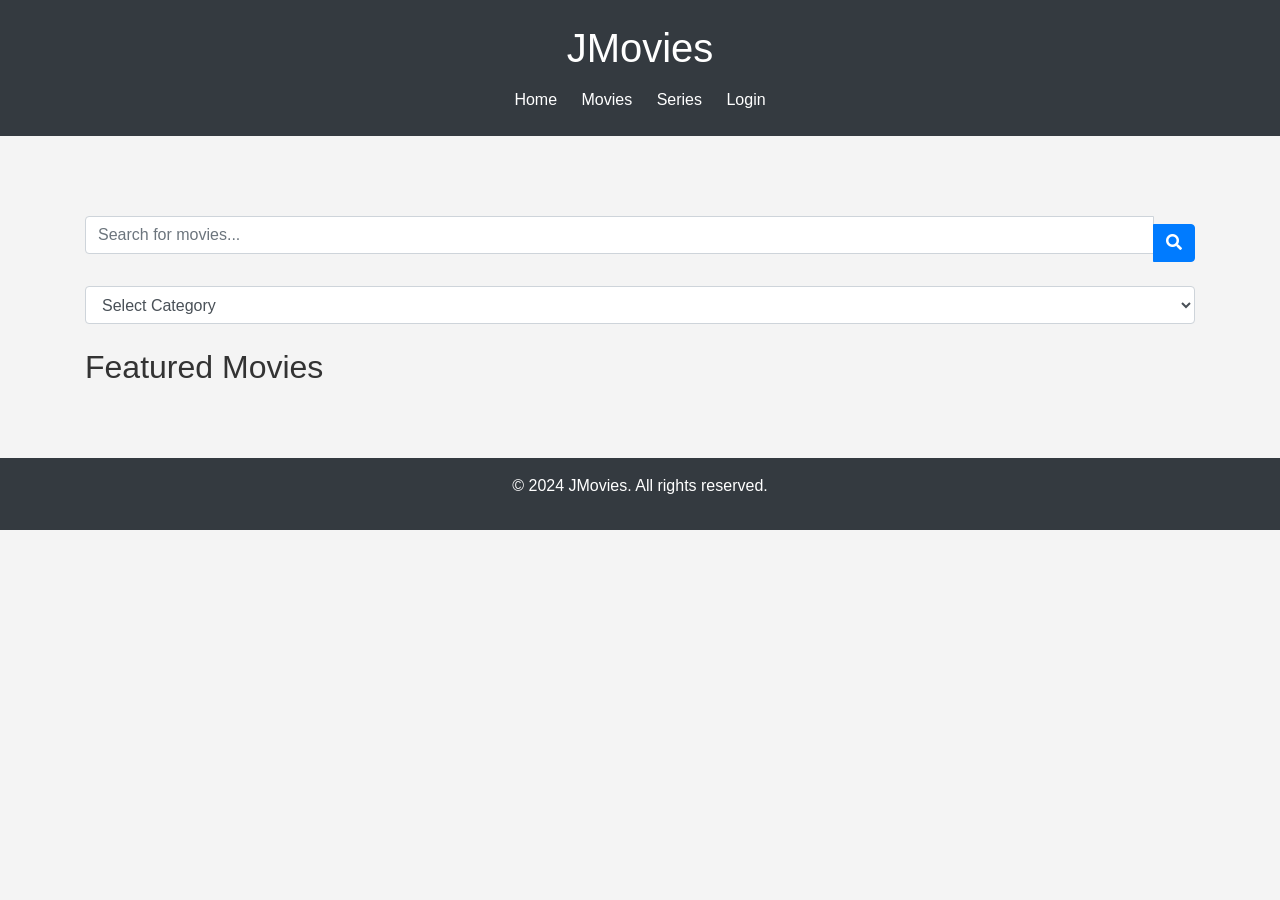
<file: JMovies/index.html>
<!DOCTYPE html>
<html lang="en">
<head>
    <meta charset="UTF-8">
    <meta name="viewport" content="width=device-width, initial-scale=1.0">
    <title>JMovies - Movies & Series</title>
    <!-- تحميل Bootstrap 4 من شبكة CDN -->
    <link href="https://stackpath.bootstrapcdn.com/bootstrap/4.5.2/css/bootstrap.min.css" rel="stylesheet">
    <link rel="stylesheet" href="css/style.css">
    <!-- إضافة Font Awesome لأيقونة البحث -->
    <link href="https://cdnjs.cloudflare.com/ajax/libs/font-awesome/5.15.4/css/all.min.css" rel="stylesheet">
</head>
<body>
    <header class="bg-dark text-white text-center py-4">
        <h1>JMovies</h1>
        <nav>
            <a href="#" class="text-white">Home</a>
            <a href="#" class="text-white">Movies</a>
            <a href="#" class="text-white">Series</a>
            <a href="#" class="text-white" data-toggle="modal" data-target="#loginModal">Login</a>
        </nav>
    </header>

    <main class="container mt-5">
        <!-- مربع البحث -->
        <div class="search-section mb-4">
            <div class="input-group">
                <input type="text" id="search-box" class="form-control" placeholder="Search for movies..." />
                <div class="input-group-append">
                    <button class="btn btn-primary" type="button" onclick="searchMovies()">
                        <i class="fas fa-search"></i> <!-- إزالة الإيموجي الزائد هنا -->
                    </button>
                </div>
            </div>
        </div>

        <!-- قائمة التصنيفات -->
        <div class="category-section mb-4">
            <select id="category-select" class="form-control">
                <option value="">Select Category</option>
                <option value="Action">Action</option>
                <option value="Comedy">Comedy</option>
                <option value="Drama">Drama</option>
                <option value="Romance">Romance</option>
                <option value="Horror">Horror</option>
            </select>
        </div>

        <section id="movies">
            <h2>Featured Movies</h2>
            <div id="movie-list" class="row">
                <!-- أفلام ستظهر هنا بواسطة JavaScript -->
            </div>
        </section>
    </main>

    <!-- Modal تسجيل الدخول -->
    <div class="modal fade" id="loginModal" tabindex="-1" role="dialog" aria-labelledby="loginModalLabel" aria-hidden="true">
        <div class="modal-dialog" role="document">
            <div class="modal-content">
                <div class="modal-header">
                    <h5 class="modal-title" id="loginModalLabel">Login</h5>
                    <button type="button" class="close" data-dismiss="modal" aria-label="Close">
                        <span aria-hidden="true">&times;</span>
                    </button>
                </div>
                <div class="modal-body">
                    <form>
                        <div class="form-group">
                            <label for="username">Username</label>
                            <input type="text" class="form-control" id="username" placeholder="Enter your username">
                        </div>
                        <div class="form-group">
                            <label for="password">Password</label>
                            <input type="password" class="form-control" id="password" placeholder="Enter your password">
                        </div>
                        <button type="submit" class="btn btn-primary">Login</button>
                    </form>
                </div>
            </div>
        </div>
    </div>

    <footer class="bg-dark text-white text-center py-3">
        <p>&copy; 2024 JMovies. All rights reserved.</p>
    </footer>

    <!-- تحميل مكتبة jQuery و Bootstrap JS -->
    <script src="https://code.jquery.com/jquery-3.5.1.slim.min.js"></script>
    <script src="https://cdn.jsdelivr.net/npm/@popperjs/core@2.5.3/dist/umd/popper.min.js"></script>
    <script src="https://stackpath.bootstrapcdn.com/bootstrap/4.5.2/js/bootstrap.min.js"></script>
    <script src="js/script.js"></script>
</body>
</html>
</file>
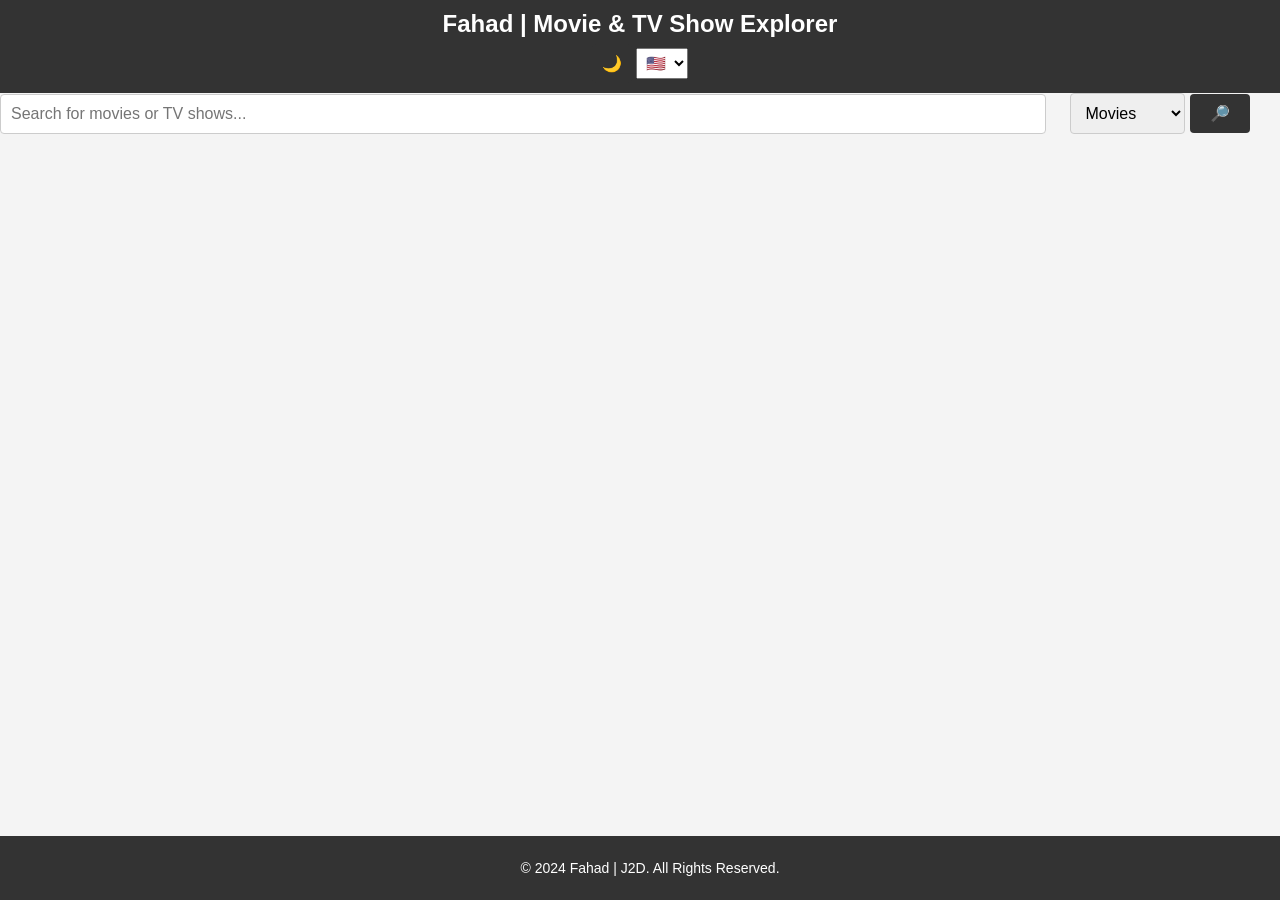
<file: Movies/index.html>
<!DOCTYPE html>
<html lang="en">
<head>
  <meta charset="UTF-8">
  <meta name="viewport" content="width=device-width, initial-scale=1.0">
  <title>Fahad | Movie & TV Show Explorer</title>
  <link rel="stylesheet" href="style.css">
</head>
<body>
  <header>
    <div class="container">
      <h1 id="title">Fahad | Movie & TV Show Explorer</h1>
      <nav>
        <button id="darkModeToggle" title="Toggle Dark Mode">🌙</button>
        <select id="languageSelector" title="Change Language">
          <option value="en">🇺🇸</option>
          <option value="ar">🇸🇦</option>
        </select>
      </nav>
    </div>
  </header>
  <main>
    <section id="search">
      <input type="text" id="searchInput" placeholder="Search for movies or TV shows...">
      <select id="typeFilter">
        <option value="movie">Movies</option>
        <option value="series">TV Shows</option>
      </select>
      <button id="searchButton" title="Search">🔎</button>
    </section>
    <section id="results"></section>
  </main>
  <footer>
    <p>&copy; 2024 Fahad | J2D. All Rights Reserved.</p>
  </footer>
  <script src="script.js"></script>
</body>
</html>
</file>
<file: JMovies/css/style.css>
body {
    font-family: Arial, sans-serif;
    margin: 0;
    padding: 0;
    background-color: #f4f4f4;
    color: #333;
}

header {
    background-color: #333;
    color: #fff;
    padding: 1rem;
    text-align: center;
}

header h1 {
    margin: 0;
}

nav {
    margin-top: 1rem;
}

nav a {
    color: #fff;
    margin: 0 10px;
    text-decoration: none;
}

main {
    padding: 2rem;
}

#movies {
    margin-bottom: 2rem;
}

.movie-list {
    display: grid;
    grid-template-columns: repeat(auto-fill, minmax(200px, 1fr));
    gap: 20px;
}

.movie-card {
    background: #fff;
    border: 1px solid #ddd;
    padding: 1rem;
    text-align: center;
    border-radius: 5px;
    box-shadow: 0 2px 10px rgba(0, 0, 0, 0.1);
}

.movie-card img {
    max-width: 100%;
    height: auto;
    border-radius: 5px;
}

button {
    background-color: #007BFF;
    color: white;
    border: none;
    padding: 0.5rem 1rem;
    margin-top: 0.5rem;
    border-radius: 5px;
    cursor: pointer;
}

button:hover {
    background-color: #0056b3;
}

.modal-content {
    background-color: #fff;
    border-radius: 5px;
    padding: 20px;
}

.modal-header {
    background-color: #333;
    color: #fff;
}

.modal-body {
    padding: 10px;
}

input[type="text"], input[type="password"] {
    margin-bottom: 10px;
}
</file>
<file: Movies/style.css>
/* إعدادات عامة للصفحة */
body {
    font-family: 'Arial', sans-serif;
    margin: 0;
    padding: 0;
    background-color: #f4f4f4;
    color: #333;
  }
  
  /* إعدادات الوضع الداكن */
  body.dark-mode {
    background-color: #121212;
    color: #fff;
  }
  
  /* تنسيق الهيدر */
  header {
    background-color: #333;
    color: white;
    padding: 10px 0;
    text-align: center;
  }
  
  /* عنوان الموقع */
  header h1 {
    font-size: 24px;
    margin: 0;
  }
  
  /* تنسيق الأزرار */
  button {
    font-family: 'Arial', sans-serif;
    font-size: 16px;
    border: none;
    cursor: pointer;
    transition: background-color 0.3s ease;
  }
  
  /* تنسيق زر "Show Description" */
  button.show-description {
    padding: 8px 12px;
    font-size: 14px;
    border: 2px solid #333;
    background-color: #333;
    color: white;
    cursor: pointer;
    text-align: center;
    display: inline-block;
    border-radius: 4px;
    margin-top: 10px;
    width: auto;
    white-space: nowrap; /* يمنع النص من الانكسار */
  }
  
  button.show-description:hover {
    background-color: #555;
  }
  
  /* تنسيق حقل البحث */
  #searchInput {
    width: 80%;
    padding: 10px;
    font-size: 16px;
    margin-right: 10px;
    border-radius: 4px;
    border: 1px solid #ccc;
  }
  
  #searchButton {
    padding: 10px 20px;
    font-size: 16px;
    background-color: #333;
    color: white;
    border-radius: 4px;
    cursor: pointer;
  }
  
  #searchButton:hover {
    background-color: #555;
  }
  
  /* تنسيق الفلاتر */
  #typeFilter {
    font-size: 16px;
    padding: 10px;
    margin-left: 10px;
    border-radius: 4px;
    border: 1px solid #ccc;
  }
  
  /* تنسيق نتائج البحث */
  #results {
    display: flex;
    flex-wrap: wrap;
    justify-content: space-around;
    margin-top: 20px;
  }
  
  .card {
    width: 250px;
    margin: 10px;
    padding: 10px;
    background-color: white;
    border-radius: 8px;
    box-shadow: 0 4px 8px rgba(0, 0, 0, 0.1);
    text-align: center;
    overflow: hidden;
  }
  
  .card img {
    width: 100%;
    height: auto;
    border-radius: 4px;
  }
  
  .card .details {
    margin-top: 10px;
  }
  
  .card h2 {
    font-size: 18px;
    margin: 10px 0;
  }
  
  .card p {
    font-size: 14px;
    color: #777;
  }
  
  .card .rating {
    font-weight: bold;
    color: #ffcc00;
  }
  
  .card .description {
    display: none;
    margin-top: 10px;
    font-size: 14px;
    color: #555;
  }
  
  .card button {
    padding: 8px 12px;
    font-size: 14px;
    border: 2px solid #333;
    background-color: #333;
    color: white;
    cursor: pointer;
    text-align: center;
    display: inline-block;
    border-radius: 4px;
    margin-top: 10px;
    width: auto;
  }
  
  .card button:hover {
    background-color: #555;
  }
  
  /* تنسيق الشريط الجانبي */
  #sidebar {
    position: fixed;
    top: 20%;
    left: 10px;
    padding: 10px;
    background-color: rgba(0, 0, 0, 0.5);
    color: white;
    border-radius: 8px;
  }
  
  #sidebar a {
    color: white;
    font-size: 16px;
    text-decoration: none;
    display: block;
    margin-bottom: 10px;
  }
  
  #sidebar a:hover {
    color: #ffcc00;
  }
  
  /* تحسين عناصر الـ Dark Mode */
  body.dark-mode #sidebar {
    background-color: rgba(0, 0, 0, 0.8);
  }
  
  /* تحسين اللغة والتبديل بين الوضع */
  #languageSelector {
    margin-top: 10px;
    padding: 5px;
    font-size: 16px;
  }
  
  /* النصوص داخل الزر عند التبديل بين الوضع الليلي والنهاري */
  #darkModeToggle {
    padding: 10px;
    background-color: #333;
    color: white;
    font-size: 16px;
    border-radius: 4px;
    cursor: pointer;
    display: inline-block;
  }
  
  #darkModeToggle:hover {
    background-color: #555;
  }
  
  /* تنسيق الشريط السفلي */
  footer {
    background-color: #333;
    color: white;
    padding: 10px;
    text-align: center;
    font-size: 14px;
    position: fixed;
    bottom: 0;
    width: 100%;
  }
  
  /* تحسين مظهر الصفحة عند تحميلها */
  .loader {
    position: absolute;
    top: 50%;
    left: 50%;
    transform: translate(-50%, -50%);
    font-size: 24px;
    color: #333;
  }
</file>
